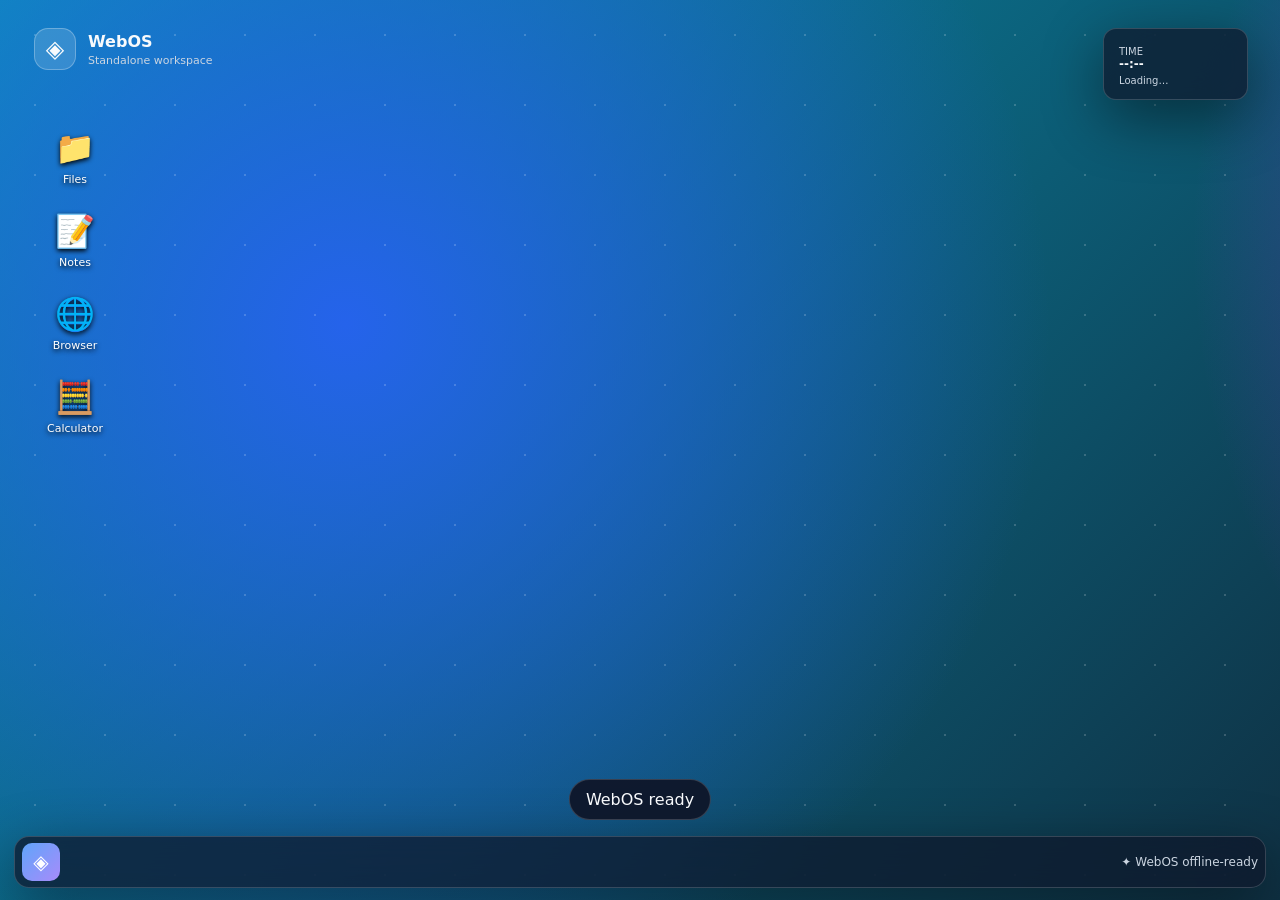
<file: webos-standalone.html>
<!doctype html>
<html lang="en">
<head>
<meta charset="utf-8">
<meta name="viewport" content="width=device-width,initial-scale=1">
<title>WebOS Standalone</title>
<link rel="icon" href="data:image/svg+xml,%3Csvg xmlns='http://www.w3.org/2000/svg' viewBox='0 0 100 100'%3E%3Crect width='100' height='100' rx='24' fill='%2360a5fa'/%3E%3Cpath d='M50 15 85 50 50 85 15 50z' fill='white'/%3E%3Cpath d='M50 27 73 50 50 73 27 50z' fill='%2360a5fa'/%3E%3C/svg%3E">
<style>
:root{font-family:Inter,system-ui,sans-serif;color:#f8fafc;background:#080d1a;--accent:#60a5fa}*{box-sizing:border-box}html,body{margin:0;width:100%;height:100%;overflow:hidden}button,input,textarea{font:inherit}button{border:0;cursor:pointer}.desktop{position:relative;width:100vw;height:100vh;overflow:hidden;background:radial-gradient(circle at 15% 20%,#2563eb 0,transparent 30%),radial-gradient(circle at 85% 15%,#9333ea 0,transparent 32%),linear-gradient(135deg,#0891b2,#111827 70%);background-size:180% 180%;animation:drift 18s ease infinite}.desktop.sunset{background:radial-gradient(circle at 25% 30%,#f97316 0,transparent 32%),radial-gradient(circle at 82% 15%,#db2777 0,transparent 35%),linear-gradient(135deg,#312e81,#111827 70%)}.desktop.midnight{background:radial-gradient(circle at 30% 20%,#1e40af 0,transparent 30%),radial-gradient(circle at 85% 80%,#4c1d95 0,transparent 35%),#020617}.desktop.forest{background:radial-gradient(circle at 20% 20%,#15803d 0,transparent 32%),radial-gradient(circle at 85% 80%,#0f766e 0,transparent 35%),#052e16}@keyframes drift{50%{background-position:100% 50%}}.stars{position:absolute;inset:0;pointer-events:none;background-image:radial-gradient(#fff 1px,transparent 1px);background-size:70px 70px;opacity:.18}.brand{position:absolute;top:28px;left:34px;display:flex;gap:12px;align-items:center;z-index:2}.logo{display:grid;place-items:center;width:42px;height:42px;border:1px solid #ffffff44;border-radius:14px;background:#ffffff25;font-size:24px}.brand strong,.brand span{display:block}.brand span{color:#cbd5e1;font-size:11px;margin-top:3px}.icons{position:absolute;top:120px;left:30px;display:grid;gap:8px;z-index:2}.icon{width:90px;padding:9px 3px;border-radius:10px;background:transparent;color:white;text-shadow:0 2px 5px #000;display:grid;gap:6px;place-items:center}.icon:hover{background:#ffffff22}.icon span{font-size:32px}.icon b{font-size:11px;font-weight:500}.glass{border:1px solid #ffffff2b;background:#0f172ab8;box-shadow:0 18px 60px #0007;backdrop-filter:blur(20px)}.widget{position:absolute;top:28px;right:32px;padding:13px 15px;border-radius:13px;min-width:145px;font-size:12px}.widget small,.widget strong{display:block}.widget small{color:#cbd5e1;margin-top:4px}.window{position:absolute;min-width:330px;min-height:210px;overflow:hidden;border:1px solid #ffffff35;border-radius:14px;background:#0f172af2;box-shadow:0 25px 80px #0009;z-index:3}.window.max{inset:12px 12px 72px!important;width:auto!important;height:auto!important}.head{height:46px;display:flex;align-items:center;justify-content:space-between;padding:0 12px 0 16px;background:#ffffff10;border-bottom:1px solid #ffffff1c;cursor:grab}.title{font-size:13px;font-weight:600}.controls{display:flex;gap:5px}.controls button,.close{width:25px;height:25px;border-radius:7px;background:transparent;color:#cbd5e1}.controls button:hover{background:#ffffff1c}.controls button:last-child:hover{background:#ef4444;color:white}.body{height:calc(100% - 46px);overflow:auto}.app{height:100%;padding:18px}.notes{display:flex;flex-direction:column;height:100%;padding:0}.notes textarea{flex:1;width:100%;resize:none;background:transparent;border:0;color:white;padding:22px;line-height:1.7}.bar{display:flex;gap:8px;align-items:center;padding:12px;border-bottom:1px solid #ffffff1c}.cardgrid{display:grid;grid-template-columns:repeat(auto-fill,minmax(120px,1fr));gap:12px}.card{padding:20px 10px;text-align:center;border-radius:12px;background:#ffffff0b;border:1px solid #ffffff0d}.card .emoji{font-size:30px;display:block;margin-bottom:8px}.calc{display:grid;place-items:center;height:100%}.calcbox{width:280px;padding:14px;border-radius:18px;background:#02061788}.display{min-height:65px;display:flex;align-items:center;justify-content:flex-end;padding:10px;font-size:28px;word-break:break-all}.keys{display:grid;grid-template-columns:repeat(4,1fr);gap:8px}.keys button{height:48px;border-radius:10px;background:#ffffff12;color:white;font-size:18px}.terminal{height:100%;display:flex;flex-direction:column;background:#020617;padding:16px;color:#86efac;font:12px monospace}.output{flex:1;white-space:pre-wrap;overflow:auto}.terminal input{background:transparent;border:0;color:#bef264;flex:1;font:inherit}.termform{display:flex;gap:8px;border-top:1px solid #ffffff1c;padding-top:10px}.launcher{position:absolute;z-index:10;left:50%;top:50%;transform:translate(-50%,-50%);width:600px;max-width:calc(100vw - 30px);padding:18px;border-radius:18px}.hidden{display:none!important}.search{width:100%;padding:13px;border:1px solid #ffffff1c;border-radius:10px;background:#ffffff0b;color:white;margin:12px 0}.apps{display:grid;grid-template-columns:repeat(auto-fit,minmax(110px,1fr));gap:10px}.apps button{min-height:95px;border-radius:12px;background:#ffffff0b;color:white;display:grid;place-items:center;gap:6px}.apps span{font-size:28px}.taskbar{position:absolute;z-index:8;left:14px;right:14px;bottom:12px;height:52px;border-radius:15px;display:flex;align-items:center;padding:7px}.start{width:38px;height:38px;border-radius:10px;background:linear-gradient(135deg,var(--accent),#a78bfa);color:white;font-size:20px}.tasks{display:flex;gap:5px;margin-left:8px}.tasks button{height:38px;border-radius:9px;background:#ffffff10;color:white;padding:0 10px}.tray{margin-left:auto;color:#cbd5e1;font-size:12px}.toast{position:absolute;left:50%;bottom:80px;transform:translate(-50%,10px);opacity:0;background:#0f172af2;border:1px solid #ffffff2b;padding:10px 16px;border-radius:999px;z-index:20;transition:.2s}.toast.show{opacity:1;transform:translate(-50%,0)}.mini{padding:8px 12px;border-radius:8px;background:#ffffff12;color:white}.browser{height:100%;display:flex;flex-direction:column}.browser iframe{flex:1;width:100%;border:0;background:white}.browser input{flex:1;padding:8px;border-radius:8px;border:1px solid #ffffff22;background:#ffffff0b;color:white}.settings{display:grid;gap:14px}.settings button{padding:10px;border-radius:9px;background:#ffffff12;color:white;margin:3px}.palette{position:absolute;top:80px;right:20px;z-index:9;width:300px;padding:14px;border-radius:14px}.about{padding:25px;text-align:center}@media(max-width:700px){.window{top:12px!important;left:12px!important;width:calc(100vw - 24px)!important;height:calc(100vh - 90px)!important}.widget{right:15px}.icons{left:10px}.launcher{width:calc(100vw - 24px)}}
</style>
</head>
<body>
<main id="desktop" class="desktop"><div class="stars"></div><header class="brand"><div class="logo">◈</div><div><strong>WebOS</strong><span>Standalone workspace</span></div></header><section class="icons"><button class="icon" data-open="files"><span>📁</span><b>Files</b></button><button class="icon" data-open="notes"><span>📝</span><b>Notes</b></button><button class="icon" data-open="browser"><span>🌐</span><b>Browser</b></button><button class="icon" data-open="calculator"><span>🧮</span><b>Calculator</b></button></section><div class="widget glass"><small>TIME</small><strong id="time">--:--</strong><small id="date">Loading…</small></div><section id="layer"></section><aside id="launcher" class="launcher glass hidden"><div style="display:flex;justify-content:space-between;align-items:center"><div><small>APPLICATIONS</small><h2>Launch something</h2></div><button class="close" data-close-launcher>×</button></div><input id="search" class="search" placeholder="Search apps…"><div id="apps" class="apps"></div></aside><aside id="palette" class="palette glass hidden"><strong>COMMAND PALETTE</strong><input class="search" id="command" placeholder="Try: theme sunset"><div id="commands"></div></aside><footer class="taskbar glass"><button class="start" data-start>◈</button><div id="tasks" class="tasks"></div><div class="tray">✦ WebOS offline-ready</div></footer><div id="toast" class="toast"></div></main>
<script>
const apps={files:['📁','Files',620,410],notes:['📝','Notes',600,420],browser:['🌐','Browser',700,470],calculator:['🧮','Calculator',330,430],terminal:['⌘','Terminal',620,390],settings:['⚙️','Settings',520,390],about:['◈','About',420,300]};let windows=[],z=1,note=localStorage.webosNote||'Welcome to WebOS!\n\nThis standalone edition works by opening this file directly.';const desktop=document.querySelector('#desktop'),layer=document.querySelector('#layer'),launcher=document.querySelector('#launcher'),appsGrid=document.querySelector('#apps'),tasks=document.querySelector('#tasks'),toast=document.querySelector('#toast');const say=t=>{toast.textContent=t;toast.classList.add('show');setTimeout(()=>toast.classList.remove('show'),1800)};const esc=s=>String(s).replace(/[&<>]/g,c=>({'&':'&amp;','<':'&lt;','>':'&gt;'}[c]));function openApp(id){if(!apps[id])return;let w=windows.find(x=>x.id===id);if(w){w.hidden=false;w.z=++z}else{let a=apps[id];w={id,x:150+windows.length*24,y:90+windows.length*18,w:a[2],h:a[3],z:++z,hidden:false};windows.push(w)}launcher.classList.add('hidden');render();say(apps[id][1]+' opened')}function closeApp(id){windows=windows.filter(w=>w.id!==id);render()}function body(id){if(id==='notes')return `<div class="notes"><div class="bar">Quick Notes <span style="margin-left:auto;color:#4ade80">● Autosaved</span></div><textarea id="note">${esc(note)}</textarea></div>`;if(id==='files')return `<div class="app"><div class="bar">My Files <button class="mini" style="margin-left:auto" onclick="say('Files are stored in your browser')">New file</button></div><div class="cardgrid">${['📁 Documents','📁 Pictures','📁 Projects','📄 Welcome.txt','📦 Ideas.md'].map(x=>`<div class="card"><span class="emoji">${x.slice(0,2)}</span>${esc(x.slice(2))}</div>`).join('')}</div></div>`;if(id==='calculator')return `<div class="calc"><div class="calcbox"><div class="display" id="display">0</div><div class="keys">${['C','⌫','%','÷','7','8','9','×','4','5','6','−','1','2','3','+','0','.','='].map(k=>`<button onclick="calc('${k}')">${k}</button>`).join('')}</div></div></div>`;if(id==='terminal')return `<div class="terminal"><div class="output" id="out">WebOS Terminal\nType help for commands.\n</div><form class="termform" onsubmit="term(event)"><span>webos:$</span><input id="cmd" autofocus></form></div>`;if(id==='browser')return `<div class="browser"><div class="bar"><input id="url" value="https://example.com"><button class="mini" onclick="go()">Go</button></div><iframe id="frame" src="https://example.com" title="Browser"></iframe></div>`;if(id==='settings')return `<div class="app settings"><h2>Personalize WebOS</h2><div>Theme</div><div><button onclick="theme('aurora')">Aurora</button><button onclick="theme('sunset')">Sunset</button><button onclick="theme('midnight')">Midnight</button><button onclick="theme('forest')">Forest</button></div><div>Shortcuts</div><div>Press <b>/</b> for launcher · <b>Ctrl/⌘ K</b> for commands · <b>Alt C</b> for cinematic mode</div></div>`;return `<div class="about"><h1>◈ WebOS</h1><p>A tiny browser desktop that runs from one file.</p><p>No server required.</p></div>`}function render(){layer.innerHTML='';windows.filter(w=>!w.hidden).sort((a,b)=>a.z-b.z).forEach(w=>{let e=document.createElement('section');e.className='window';e.style.cssText=`left:${w.x}px;top:${w.y}px;width:${w.w}px;height:${w.h}px;z-index:${w.z}`;e.innerHTML=`<header class="head"><div class="title">${apps[w.id][0]} ${apps[w.id][1]}</div><div class="controls"><button data-min>—</button><button data-max>□</button><button data-x>×</button></div></header><div class="body">${body(w.id)}</div>`;layer.appendChild(e);e.querySelector('[data-x]').onclick=()=>closeApp(w.id);e.querySelector('[data-min]').onclick=()=>{w.hidden=true;render()};e.querySelector('[data-max]').onclick=()=>{e.classList.toggle('max');w.max=!w.max};let h=e.querySelector('.head');h.onmousedown=ev=>{let sx=ev.clientX,sy=ev.clientY,ox=w.x,oy=w.y;const move=m=>{w.x=ox+m.clientX-sx;w.y=oy+m.clientY-sy;e.style.left=w.x+'px';e.style.top=w.y+'px'};const up=()=>{document.removeEventListener('mousemove',move);document.removeEventListener('mouseup',up)};document.addEventListener('mousemove',move);document.addEventListener('mouseup',up)};let n=e.querySelector('#note');if(n)n.oninput=()=>{note=n.value;localStorage.webosNote=note};});tasks.innerHTML=windows.map(w=>`<button onclick="openApp('${w.id}')">${apps[w.id][0]}</button>`).join('')}function calc(k){let d=document.querySelector('#display');if(!d)return;let v=d.textContent;if(k==='C')v='0';else if(k==='⌫')v=v.length>1?v.slice(0,-1):'0';else if(k==='='){try{v=String(Function('return '+v.replaceAll('×','*').replaceAll('÷','/').replaceAll('−','-'))())}catch{v='Error'}}else v=v==='0'&&!['.','+','−','×','÷','%'].includes(k)?k:v+k;d.textContent=v}function term(e){e.preventDefault();let i=document.querySelector('#cmd'),o=document.querySelector('#out'),c=i.value.trim().toLowerCase(),r=c==='help'?'Commands: help, clear, date, theme':c==='clear'?'':c==='date'?new Date().toString():c==='theme'?`Theme: ${desktop.className}`:`Command not found: ${c}`;if(c==='clear')o.textContent='';else o.textContent+=`webos:$ ${esc(i.value)}\n${r}\n`;i.value=''}function go(){let u=document.querySelector('#url').value.trim();if(!/^https?:\/\//i.test(u))u='https://'+u;document.querySelector('#frame').src=u}function theme(t){desktop.className='desktop '+t;say('Theme: '+t)}function showLauncher(){launcher.classList.toggle('hidden');appsGrid.innerHTML=Object.entries(apps).map(([id,a])=>`<button onclick="openApp('${id}')"><span>${a[0]}</span><b>${a[1]}</b></button>`).join('')}document.querySelectorAll('[data-open]').forEach(b=>b.onclick=()=>openApp(b.dataset.open));document.querySelector('[data-start]').onclick=showLauncher;document.querySelector('[data-close-launcher]').onclick=()=>launcher.classList.add('hidden');document.querySelector('#search').oninput=e=>document.querySelectorAll('#apps button').forEach(b=>b.hidden=!b.textContent.toLowerCase().includes(e.target.value.toLowerCase()));document.addEventListener('keydown',e=>{if(e.key==='/'&&!['INPUT','TEXTAREA'].includes(document.activeElement.tagName)){e.preventDefault();showLauncher()}if((e.ctrlKey||e.metaKey)&&e.key.toLowerCase()==='k'){e.preventDefault();document.querySelector('#palette').classList.toggle('hidden')}if(e.altKey&&e.key.toLowerCase()==='c'){desktop.classList.toggle('cinematic');say('Cinematic mode toggled')}if(e.key==='Escape'){launcher.classList.add('hidden');document.querySelector('#palette').classList.add('hidden')}});setInterval(()=>{let d=new Date();document.querySelector('#time').textContent=d.toLocaleTimeString([],{hour:'2-digit',minute:'2-digit'});document.querySelector('#date').textContent=d.toLocaleDateString([],{weekday:'short',month:'short',day:'numeric'})},1000);render();say('WebOS ready');
</script>
</body>
</html>
</file>
